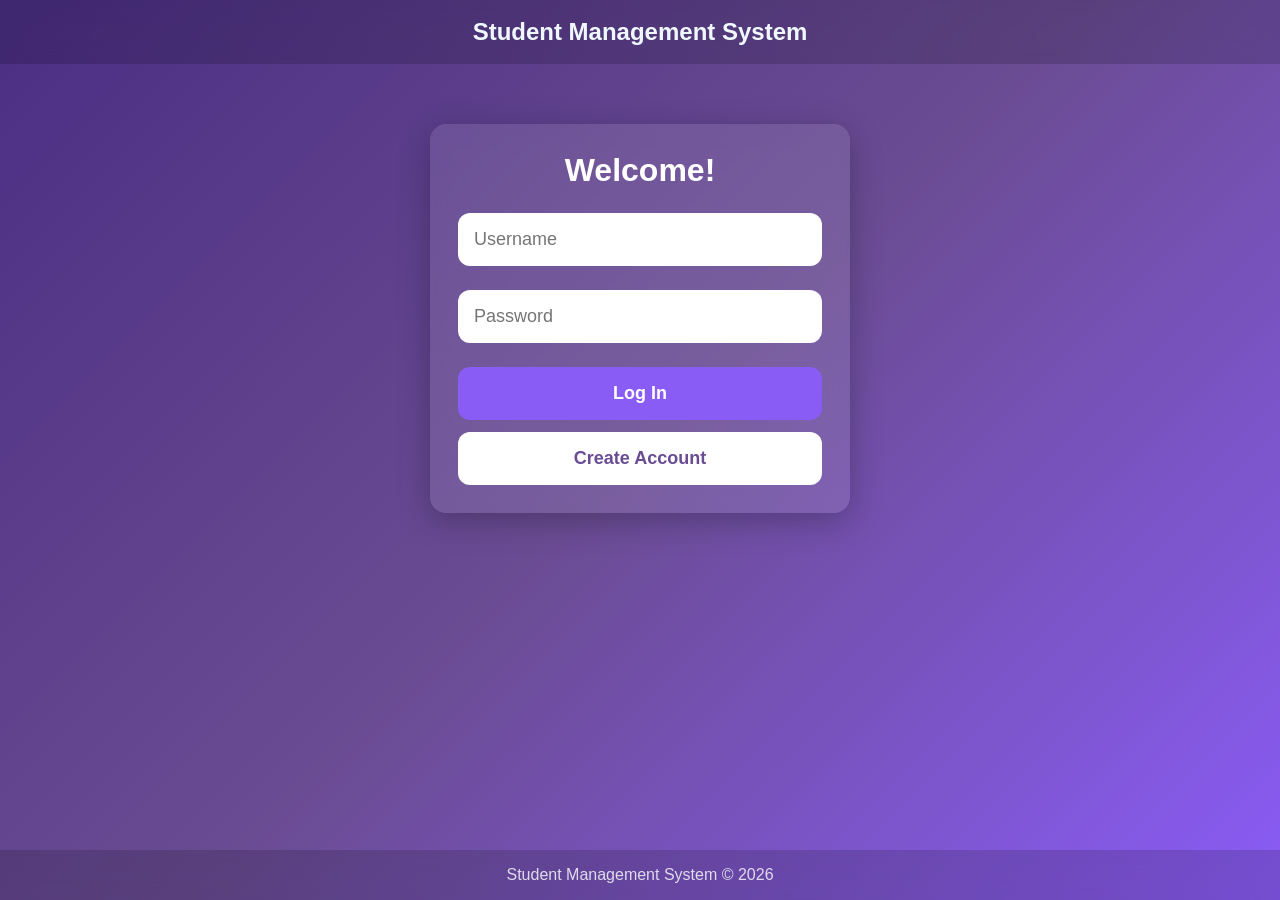
<file: index.html>
<!DOCTYPE html>
<html lang="en">
<head>
    <meta charset="UTF-8">
    <meta name="viewport" content="width=device-width, initial-scale=1.0">
    <title>Login</title>
    <link rel="stylesheet" href="style.css">
</head>
<body>
        <header class="site-header">
            <div class="site-title">
                Student Management System
            </div>
        </header>

        <div class="page-center">

            <div class="auth-container">

                <h1>Welcome!</h1>

                <p id="error" class="error" style="display:none;"></p>
                
                <form>

                    <input
                        type="text"
                        name="username"
                        placeholder="Username"
                        required
                    >

                    <input
                        type="password"
                        name="password"
                        placeholder="Password"
                        required
                    >

                    <button
                        class="login-btn"
                        type="submit">
                        Log In
                    </button>
                </form>

                <button
                    class="signup-btn"
                    onclick="window.location='signup.html'">
                    Create Account
                </button>
            </div>
        </div>

        <footer class="site-footer">
            Student Management System © 2026
        </footer>
</body>
</html>
</file>
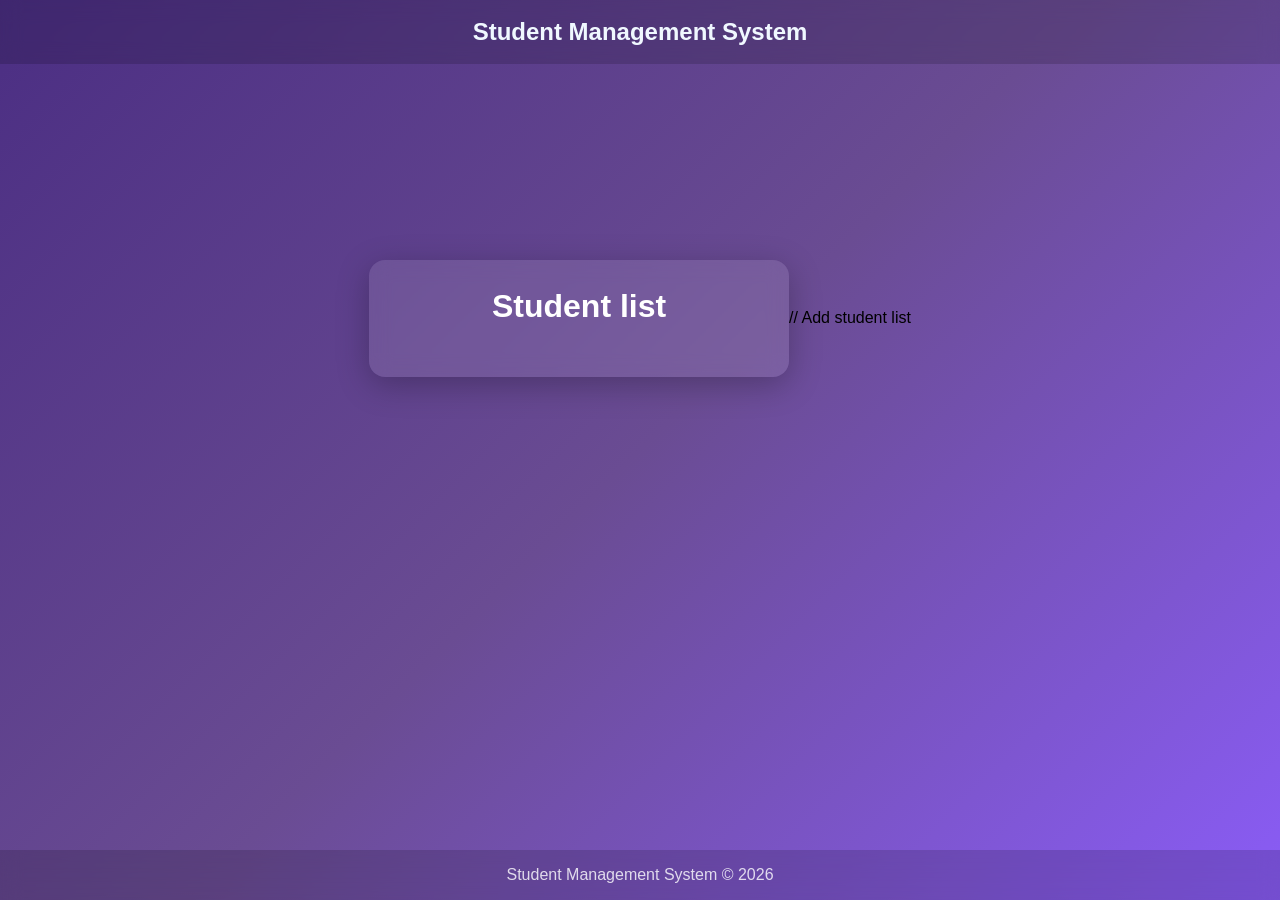
<file: dsahboard.html>
<!DOCTYPE html>
<html lang="en">
<head>
    <meta charset="UTF-8">
    <meta name="viewport" content="width=device-width, initial-scale=1.0">
    <title>Dashboard</title>
    <link rel="stylesheet" href="style.css">
</head>
<body>
            <header class="site-header">
            <div class="site-title">
                Student Management System
            </div>
        </header>

        <div class="page-center">

            <div class="auth-container">

                <h1>Student list</h1>  
            </div>

            // Add student list

        </div>

        <footer class="site-footer">
            Student Management System © 2026
        </footer>
</body>
</html>
</file>
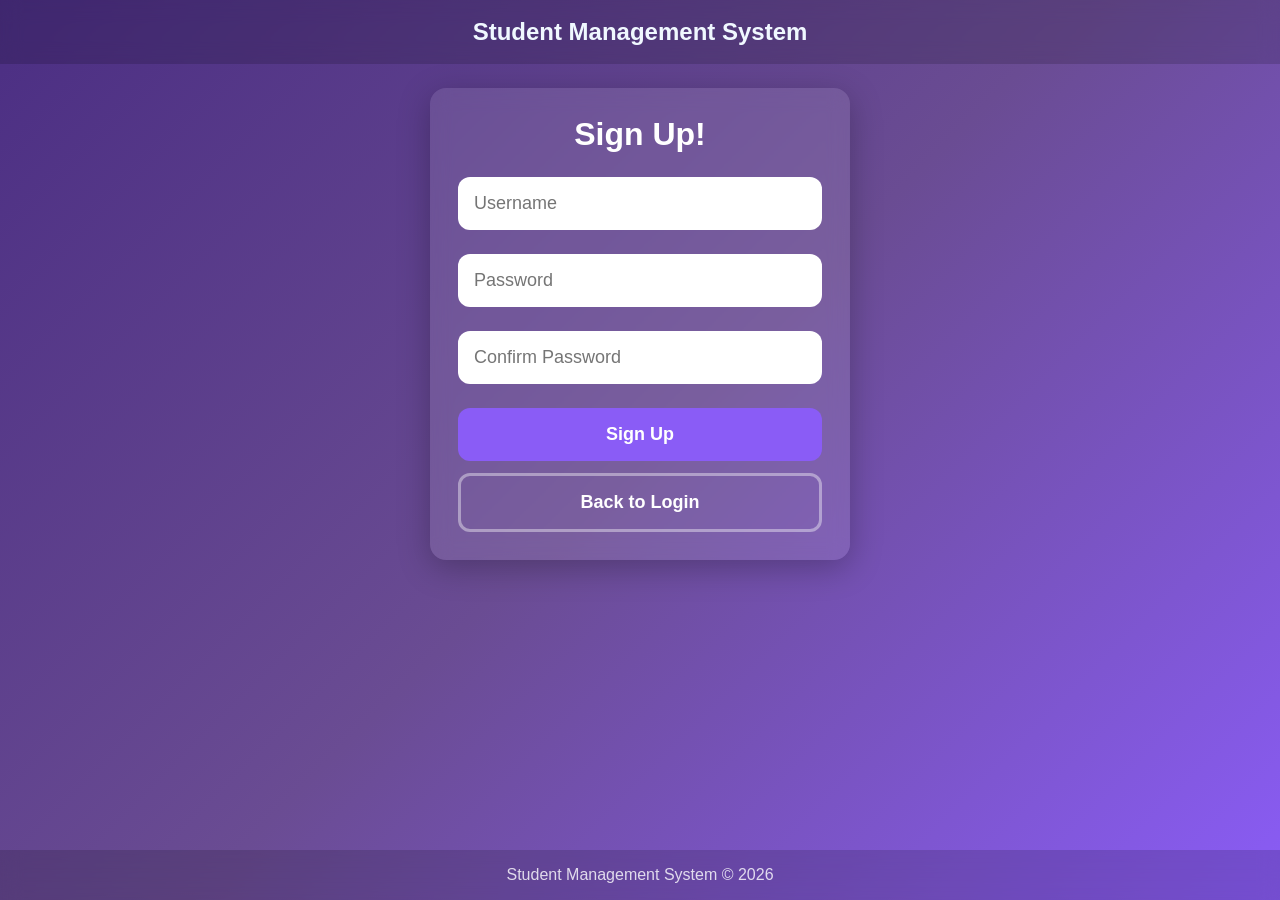
<file: signup.html>
<!DOCTYPE html>
<html lang="en">
<head>
    <meta charset="UTF-8">
    <meta name="viewport" content="width=device-width, initial-scale=1.0">
    <title>sign up</title>
    <link rel="stylesheet" href="style.css">
</head>
<body>
            <header class="site-header">
            <div class="site-title">
                Student Management System
            </div>
        </header>

        <div class="page-center">

            <div class="auth-container">

                <h1>Sign Up!</h1>

                <p id="error" class="error" style="display:none;"></p>
                
                <form>

                    <input
                        type="text"
                        name="username"
                        placeholder="Username"
                        required
                    >

                    <input
                        type="password"
                        name="password"
                        placeholder="Password"
                        required
                    >

                    <input
                        type="password"
                        name="confirmPassword"
                        placeholder="Confirm Password"
                        required
                    >

                    <button
                        class="login-btn"
                        type="submit">
                        Sign Up
                    </button>

                </form>

                <button
                    class="back-btn"
                    onclick="window.location='index.html'">
                    Back to Login
                </button>
            </div>
        </div>

        <footer class="site-footer">
            Student Management System © 2026
        </footer>
</body>
</html>
</file>
<file: style.css>
:root {
    --card-width-auth: 420px;
    --card-width-board: 620px;
    --card-padding: 28px;
    --card-radius: 16px;
    --text-radius: 12px;
    --button-padding: 16px 20px;
    --button-font: 18px;
    --header-padding-vertical: 18px;
    --header-padding-horizontal: 24px;
    --footer-padding: 16px;
    --input-radius: 12px;
    --table-padding-vertical: 14px;
    --table-padding-horizontal: 18px;
    --shadow-size: 8px;
}

* {
    margin: 0;
    padding: 0;
    box-sizing: border-box;
    font-family: "Segoe UI", sans-serif;
}

body.login-page,
body.signup-page {
    overflow: hidden;
}

body.login-page::-webkit-scrollbar,
body.signup-page::-webkit-scrollbar {
    display: none;
}

body {
    min-height: 100vh;
    background: linear-gradient(
        135deg,
        #4b2e83,
        #6a4c93,
        #8a5cf6
    );
}

.auth-container {
    width: var(--card-width-auth);
    padding: var(--card-padding);
    background: rgba(255, 255, 255, 0.1);
    backdrop-filter: blur(10px);
    border-radius: var(--card-radius);
    box-shadow: 0 var(--shadow-size) calc(4 * var(--shadow-size)) rgba(0,0,0,0.25);
    text-align: center;
}

.board-container {
    width: var(--card-width-board);
    padding: var(--card-padding);
    background: rgba(255, 255, 255, 0.1);
    backdrop-filter: blur(10px);
    border-radius: var(--card-radius);
    box-shadow: 0 var(--shadow-size) calc(4 * var(--shadow-size)) rgba(0,0,0,0.25);
    text-align: center;
}

h1 {
    color: white;
    margin-bottom: 24px;
    font-size: 32px;
}

input {
    width: 100%;
    padding: 16px 16px;
    margin-bottom: 24px;
    border: none;
    border-radius: var(--input-radius);
    outline: none;
    font-size: 18px;
}

.site-header {
    position: fixed;
    top: 0;
    left: 0;
    width: 100%;
    padding: var(--header-padding-vertical) var(--header-padding-horizontal);
    font-size: 24px;
    font-weight: bold;
    color: aliceblue;
    background: rgba(0,0,0,0.15);
    backdrop-filter: blur(10px);
    display: flex;
    justify-content: center;
    align-items: center;
    z-index: 1000;
    position: fixed;
}

.site-title {
    text-align: center;
}

.nav-buttons {
    position: absolute;
    right: 24px;
    display: flex;
    gap: 12px;
}

.nav-btn {
    width: auto;
    padding: 12px 24px;
    background: transparent;
    color: white;
    border: 3px solid rgba(255,255,255,0.4);
    border-radius: 16px;
    cursor: pointer;
    font-size: 18px;
    font-weight: bold;
    transition: 0.25s;
}

.nav-btn:hover {
    background: rgba(255,255,255,0.15);
}

.site-footer {
    width: 100%;
    padding: var(--footer-padding);
    text-align: center;
    color: rgba(255,255,255,0.8);
    background: rgba(0,0,0,0.15);
    backdrop-filter: blur(10px);
    position: fixed;
    bottom: 0;
    left: 0;
}

.page-center {
    min-height: 620px;
    display: flex;
    justify-content: center;
    align-items: center;
    padding: 88px 32px 72px;
    overflow-y: auto;
}

.page-center-auth {
    height: 620px;
    display: flex;
    justify-content: center;
    align-items: center;
    padding: 0;
    margin-top: 72px;
}

.error {
    display: block;
    color: #fff;
    background: rgba(255, 0, 0, 0.85);
    border: 5px solid rgba(255, 0, 0, 0.85);
    padding: 22px 24px;
    margin: 24px 0 38px;
    border-radius: 22px;
    font-weight: 800;
    text-align: center;
    box-shadow: 0 0 0 5px rgba(255, 0, 0, 0.08);
}

button {
    width: 100%;
    padding: var(--button-padding);
    border: none;
    border-radius: var(--text-radius);
    cursor: pointer;
    font-size: var(--button-font);
    font-weight: bold;
    transition: 0.25s;
}

.back-btn {
    margin-top: 12px;
    background: transparent;
    color: white;
    border: 3px solid rgba(255,255,255,0.4);
}

.back-btn:hover {
    background: rgba(255,255,255,0.15);
}

.login-btn {
    background: #8a5cf6;
    color: white;
}

.login-btn:hover {
    transform: translateY(-2px);
    background: #9d72ff;
}

.signup-btn {
    margin-top: 12px;
    background: white;
    color: #6a4c93;
}

.signup-btn:hover {
    transform: translateY(-2px);
}

.student-table {
    width: 100%;
    border-collapse: collapse;
    color: white;
    background: rgba(255,255,255,0.05);
    border-radius: 24px;
    overflow: hidden;
}

.student-table th {
    background: rgba(255,255,255,0.15);
    padding: var(--table-padding-vertical) var(--table-padding-horizontal);
    text-align: left;
    position: sticky;
    top: 0;
    z-index: 10;
}

.student-table td {
    padding: var(--table-padding-vertical) var(--table-padding-horizontal);
    border-bottom: 2px solid rgba(255,255,255,0.15);
}

.student-table tr:hover {
    background: rgba(255,255,255,0.08);
}

.success {
    color: #fff;
    background: rgba(74, 222, 128, 0.15);
    border: 2px solid rgba(74, 222, 128, 0.5);
    padding: 20px 22px;
    margin-bottom: 32px;
    border-radius: 16px;
    text-align: center;
}

.action-btn {
    width: auto;
    padding: 12px 22px;
    background: #8a5cf6;
    color: white;
    border-radius: 16px;
    text-decoration: none;
}

.action-btn:hover {
    background: #9d72ff;
}

.student-header {
    display: flex;
    justify-content: center;
    align-items: center;
    margin-bottom: 32px;
    width: 100%;
    position: relative;
}

.student-header h1 {
    text-align: center;
    font-size: 32px;
}

.logout-btn {
    position: absolute;
    right: 0;
    width: auto;
    padding: 12px 24px;
    background: transparent;
    color: white;
    border: 3px solid rgba(255,255,255,0.4);
    border-radius: 16px;
    cursor: pointer;
    font-size: 18px;
    font-weight: bold;
    transition: 0.25s;
}

.logout-btn:hover {
    background: rgba(255,255,255,0.15);
}

.add-student-section {
    margin-top: 40px;
    text-align: center;
    width: 100%;
}

.add-student-btn {
    width: 100%;
    padding: 1.2vh 2.4vw;
    background: transparent;
    color: white;
    border: 0.2vw dashed rgba(255,255,255,0.6);
    border-radius: 1vw;
    cursor: pointer;
    font-size: 1.6vh;
    font-weight: bold;
    transition: 0.25s;
}

.add-student-btn:hover {
    background: rgba(255,255,255,0.1);
    border-color: rgba(255,255,255,0.9);
}

.nav-dropdown {
    position: relative;
    display: inline-block;
}

.dropdown-menu {
    display: none;
    position: absolute;
    top: calc(100% + 10px);
    right: 0;
    min-width: 180px;

    background: rgba(40, 40, 40, 0.95);
    backdrop-filter: blur(10px);

    border-radius: 12px;
    overflow: hidden;

    box-shadow: 0 8px 24px rgba(0,0,0,0.3);
    z-index: 1001;
}

.dropdown-menu.show {
    display: block;
}

.dropdown-menu button {
    width: 100%;
    border: none;
    background: transparent;
    color: white;
    padding: 14px 18px;
    text-align: left;
    font-size: 16px;
    cursor: pointer;
    border-radius: 0;
}

.dropdown-menu button:hover {
    background: rgba(255,255,255,0.1);
}

.header-left {
    position: absolute;
    left: 24px;
    display: flex;
    align-items: center;
}
</file>
